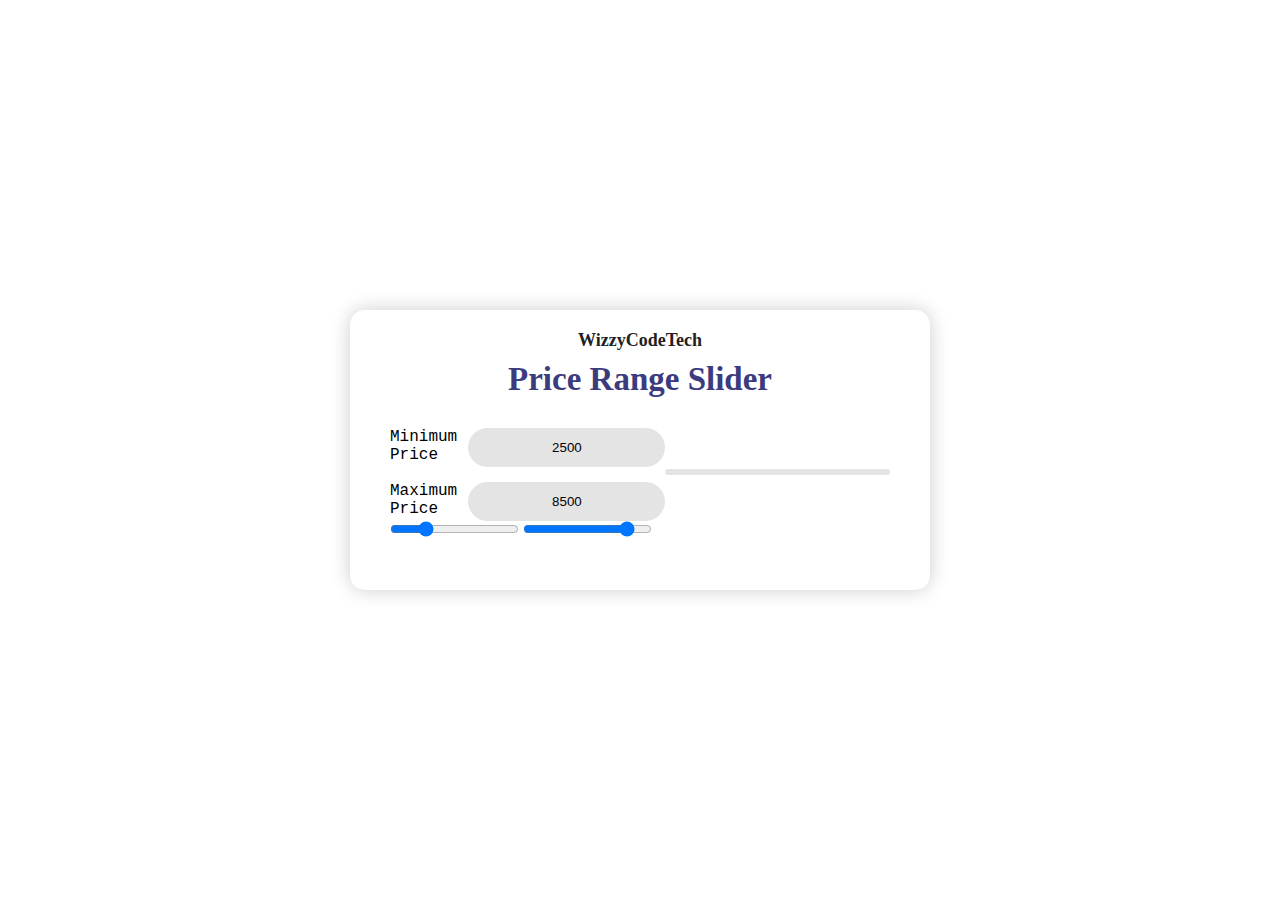
<file: index.html>
<!DOCTYPE html>
<html lang="en">
<head>
    <meta charset="UTF-8">
    <meta name="viewport" content="width=device-width, initial-scale=1.0">
    <title>Document</title>

    <link rel="stylesheet" href="style.css">
</head>
<body>
    
</body>

<div class="Price_range_container">
    <div class="price_range_header_container">
        <div class="price_range_first_header">
            <h4>WizzyCodeTech</h4>
        </div>
 

        <div class="price_range_second_header">
            <h2>Price Range Slider</h2>
        </div>
    </div>
    <div class="custom-wrapper">  

        <div class="price_range_input_container">
            <div class="price_input">
                <div class="price_input_field">
                    <span>Minimum Price</span>
                    <input type="number" class="min-input" value="2500">
                </div>

                <div class="price_input_field">
                    <span>Maximum Price</span>
                    <input type="number" class="max-input" value="8500">
                </div>
            </div>
    

            <div class="slider_container">
                <div class="price_slide"></div>
            </div>

    </div>

         <div class="range-input">
            <input type="range" class="min-range" min="0" max="10000"
            value="2500" step="1">
            <input type="range" class="max-range" min="0" 
            max="10000" value="8500" step="1">
        </div>
    </div>
</div>
</html>
</file>
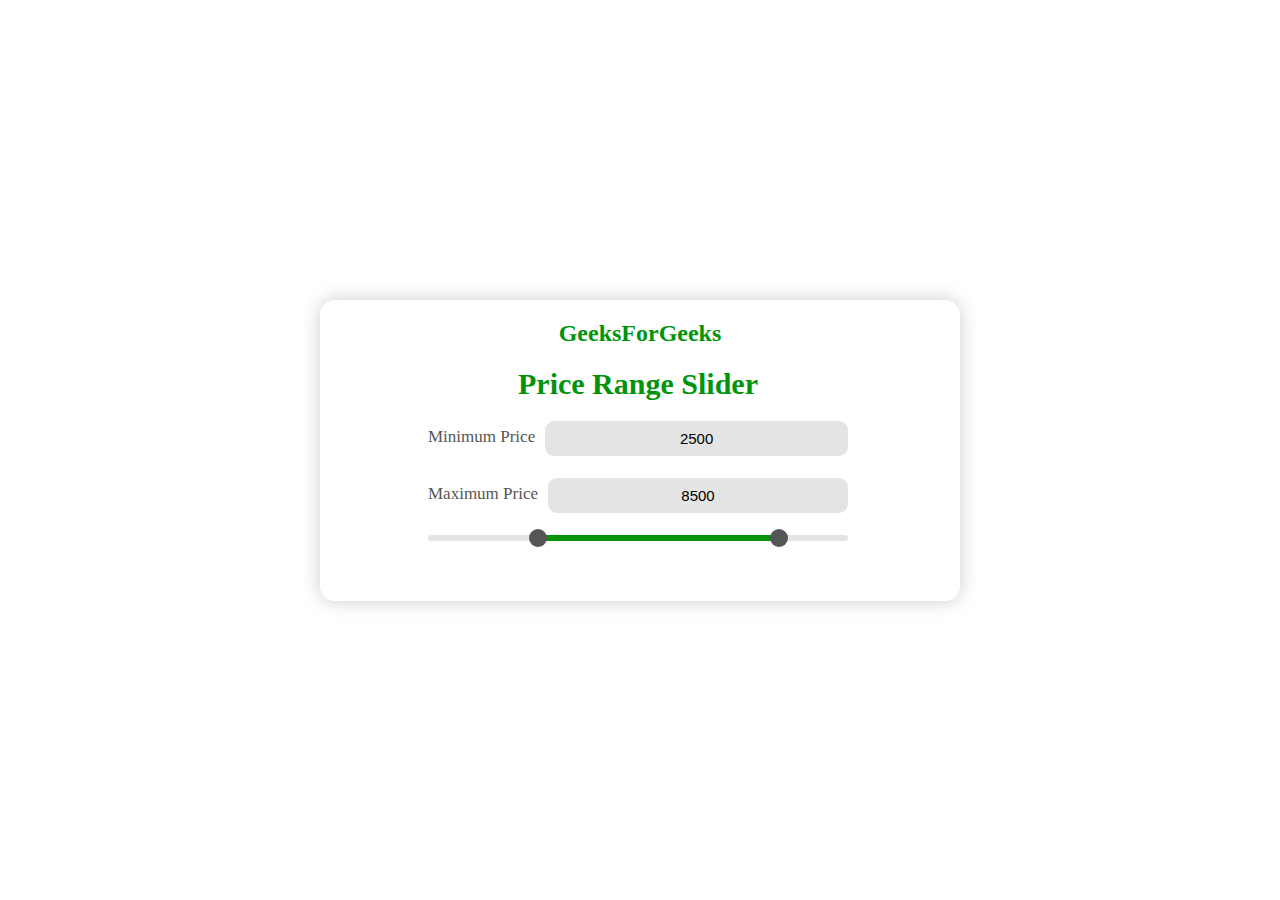
<file: Repeat_Index1_code/copied..html>
<!DOCTYPE html>
<html lang="en">

<head>
    <meta charset="utf-8">
    <title>
          Custom Price Range Slider--GFG
      </title>
    <link rel="stylesheet" 
          href="copied.css">
    <meta name="viewport" 
          content="width=device-width, 
                   initial-scale=1.0">
</head>

<body>
    <div class="main">
        <div class="gfg">
            <p>GeeksForGeeks</p>
        </div>
        <div class="custom-wrapper">

            <div class="header">
                <h2 class="projtitle">
                      Price Range Slider
                  </h2>
            </div>

            <div class="price-input-container">
                <div class="price-input">
                    <div class="price-field">
                        <span>Minimum Price</span>
                        <input type="number" 
                               class="min-input" 
                               value="2500">
                    </div>
                    <div class="price-field">
                        <span>Maximum Price</span>
                        <input type="number" 
                               class="max-input" 
                               value="8500">
                    </div>
                </div>
                <div class="slider-container">
                    <div class="price-slider">
                    </div>
                </div>
            </div>

            <!-- Slider -->
            <div class="range-input">
                <input type="range" 
                       class="min-range" 
                       min="0" 
                       max="10000" 
                       value="2500" 
                       step="1">
                <input type="range" 
                       class="max-range" 
                       min="0" 
                       max="10000" 
                       value="8500" 
                       step="1">
            </div>
        </div>
    </div>
    <script src="copied.js"></script>
</body>

</html>
</file>
<file: style.css>
*{
    margin: 0;
    padding: 0;
}

body{
    display: flex;
    align-items: center;
    justify-content: center;
    min-height: 100vh;
    background: #ffffff;
    flex-direction: column;
    
}

.Price_range_container{

   background-color: #fff;
   border-radius: 15px;
   box-shadow: 0 0 20px rgba(0, 0, 0, 0.2);
   padding: 20px 40px; 
   transition: transform 0.2s;
   width: 500px;
   height: 15rem;


}
.price_range_header_container{
    text-align: center;
}
.price_range_first_header{
    color: rgb(36, 31, 31);
    font-size: 18px;

}
.price_range_second_header{
    color: rgb(59, 59, 126);
    font-size: 22px;
    margin-top: 10px;
}

.price_range_input_container{
   width: 100%;
   display: flex;
   justify-content: center;
   align-items: center;
   margin-top: 15px;


}

.price_input_field{
    display: flex;
    gap: 0.7rem;
    margin-top: 15px;

}
.price_input_field span{
    font-size: 16px;
    font-family: 'Courier New', Courier, monospace;
}
.price_input_field input{
    outline: none;
    border-radius: 20px;
    padding: 2px 10px;
    text-align: center;
    border: 0px;
    background: #e4e4e4;
    height: 35px;
    font-family: sans-serif;


}
/* REMOVE ARROWS AND SPINERS */
input::-webkit-outer-spin-button,
input::-webkit-inner-spin-button {
    -webkit-appearance: none;
    margin: 0;
}

.slider_container {
    width: 100%;
}

.slider_container {
    height: 6px;
    position: relative;
    background: #e4e4e4;
    border-radius: 5px;
    margin-top: 10px;
}

.slider_container .price-slide {
    height: 100%;
    left: 25%;
    right: 15%;
    position: absolute;
    border-radius: 5px;
    background: green;
}

.range_input {
    position: relative;
}

.range_input input {
    position: absolute;
    width: 100%;
    height: 5px;
    background: none;
    top: -5px;
    pointer-events: none;
    cursor: pointer;
    -webkit-appearance: none;
}
</file>
<file: Repeat_Index1_code/copied.css>
/* Style.css */
* {
    margin: 0;
    padding: 0;
}

body {
    display: flex;
    align-items: center;
    justify-content: center;
    min-height: 100vh;
    background: #ffffff;
    flex-direction: column;
}

.main {
    background-color: #fff;
    border-radius: 15px;
    box-shadow: 0 0 20px
        rgba(0, 0, 0, 0.2);
    padding: 20px;
    transition: transform 0.2s;
    width: 600px;
}

.main:hover {
    transform: scale(1.05);
}

.gfg {
    display: flex;
    align-items: center;
    justify-content: center;
    font-size: 24px;
    font-weight: 600;
    color: #01940b;
}

.custom-wrapper {
    margin: 0;
    width: 70%;
    padding: 0px 25px 40px;
    position: relative;
    left: 63px;
}

.header h2 {
    font-size: 30px;
    color: #01940b;
    display: flex;
    justify-content: center;
    padding: 20px;
}

/* Styles for the price input container */
.price-input-container {
    width: 100%;
}

.price-input .price-field {
    display: flex;
    margin-bottom: 22px;
}

.price-field span {
    margin-right: 10px;
    margin-top: 6px;
    font-size: 17px;
}

.price-field input {
    flex: 1;
    height: 35px;
    font-size: 15px;
    font-family: "DM Sans", sans-serif;
    border-radius: 9px;
    text-align: center;
    border: 0px;
    background: #e4e4e4;
}

.price-input {
    width: 100%;
    font-size: 19px;
    color: #555;
}

/* Remove Arrows/Spinners */
input::-webkit-outer-spin-button,
input::-webkit-inner-spin-button {
    -webkit-appearance: none;
    margin: 0;
}

.slider-container {
    width: 100%;
}

.slider-container {
    height: 6px;
    position: relative;
    background: #e4e4e4;
    border-radius: 5px;
}

.slider-container .price-slider {
    height: 100%;
    left: 25%;
    right: 15%;
    position: absolute;
    border-radius: 5px;
    background: #01940b;
}

.range-input {
    position: relative;
}

.range-input input {
    position: absolute;
    width: 100%;
    height: 5px;
    background: none;
    top: -5px;
    pointer-events: none;
    cursor: pointer;
    -webkit-appearance: none;
}

/* Styles for the range thumb in WebKit browsers */
input[type="range"]::-webkit-slider-thumb {
    height: 18px;
    width: 18px;
    border-radius: 70%;
    background: #555;
    pointer-events: auto;
    -webkit-appearance: none;
}

@media screen and (max-width: 768px) {
    .main {
        width: 80%;
        margin-right: 5px;
    }

    .custom-wrapper {
        width: 100%;
        left: 0;
        padding: 0 10px;
    }

    .projtitle {
        width: 100%;
        position: relative;
        right: 26px;
    }

    .price-input {
        flex-direction: column;
        align-items: center;
    }

    .price-field {
        margin-bottom: 10px;
    }
}
</file>
